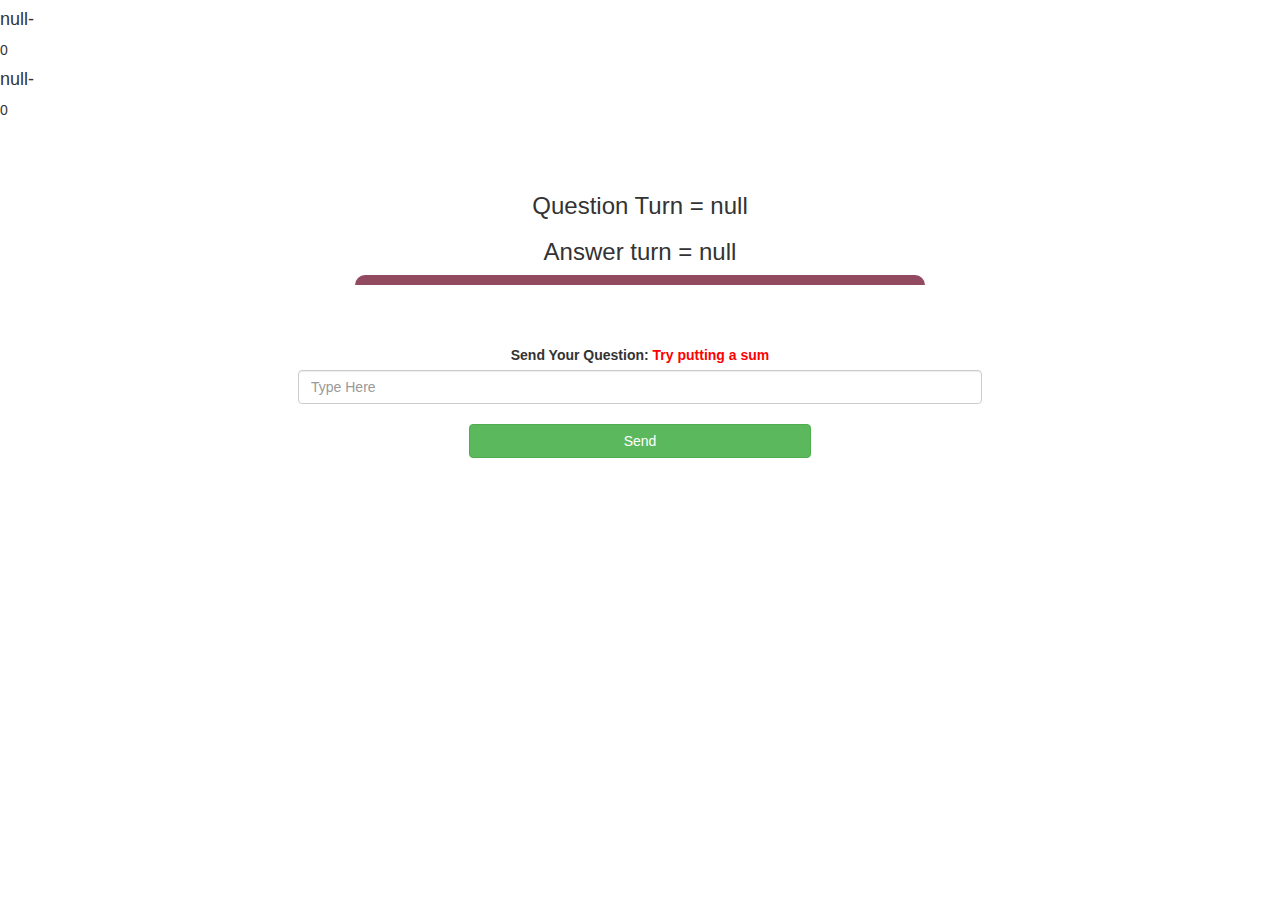
<file: game_page.html>
<!DOCTYPE html>
<html>
<head>
	<title></title>

<meta name="viewport" content="width=device-width, initial-scale=1">
<link rel="stylesheet" href="https://maxcdn.bootstrapcdn.com/bootstrap/3.4.0/css/bootstrap.min.css">
<script src="https://ajax.googleapis.com/ajax/libs/jquery/3.4.1/jquery.min.js"></script>
<script src="https://maxcdn.bootstrapcdn.com/bootstrap/3.4.0/js/bootstrap.min.js"></script>

<link rel="stylesheet" type="text/css" href="style.css">
</head>
<body>
<h4 id="player_1_name"></h4><span id="player_1_score"></span><br>
<h4 id="player_2_name"></h4><span id="player_2_score"></span><br>

<div class="container">
	<center>
		<h2 style="color: white;">Math Quiz!</h2>
        <h3 id="player_questions"></h3>
		<h3 id="player_answers"></h3>
		<div id="output" class="col-lg-6"></div>

		<br>
		<br>

		<label>Send Your Question: <b style="color: red">Try putting a sum</b></label>
        <input type="text" id="word" class="form-control" placeholder="Type Here">
		<br>
        <button onclick="send()" class="btn btn-success" style="width:30%">Send</button>

	</center>
</div>

<script src="game_page.js"></script>
</body>
</html>
</file>
<file: style.css>
.body_background 
{
    background-image: url("1092581.jpg");
    background-position: center;
    background-size: cover;
}

	.login_div1 , .login_div2
	{
		background: white;
		padding: 10px;
		float: none;
		border-radius: 15px;
	}


#player1_name , #player2_name
{
	display: inline-block;
	margin-left: 20px;
}
#word
{
	width: 60%;
}
#word_display
{
	letter-spacing: 5px;
}
#output
{
background: white;
border-radius: 10px;
border-top: 10px solid #924a61;
padding: 10px;
float: none;
text-align: left;
}
</file>
